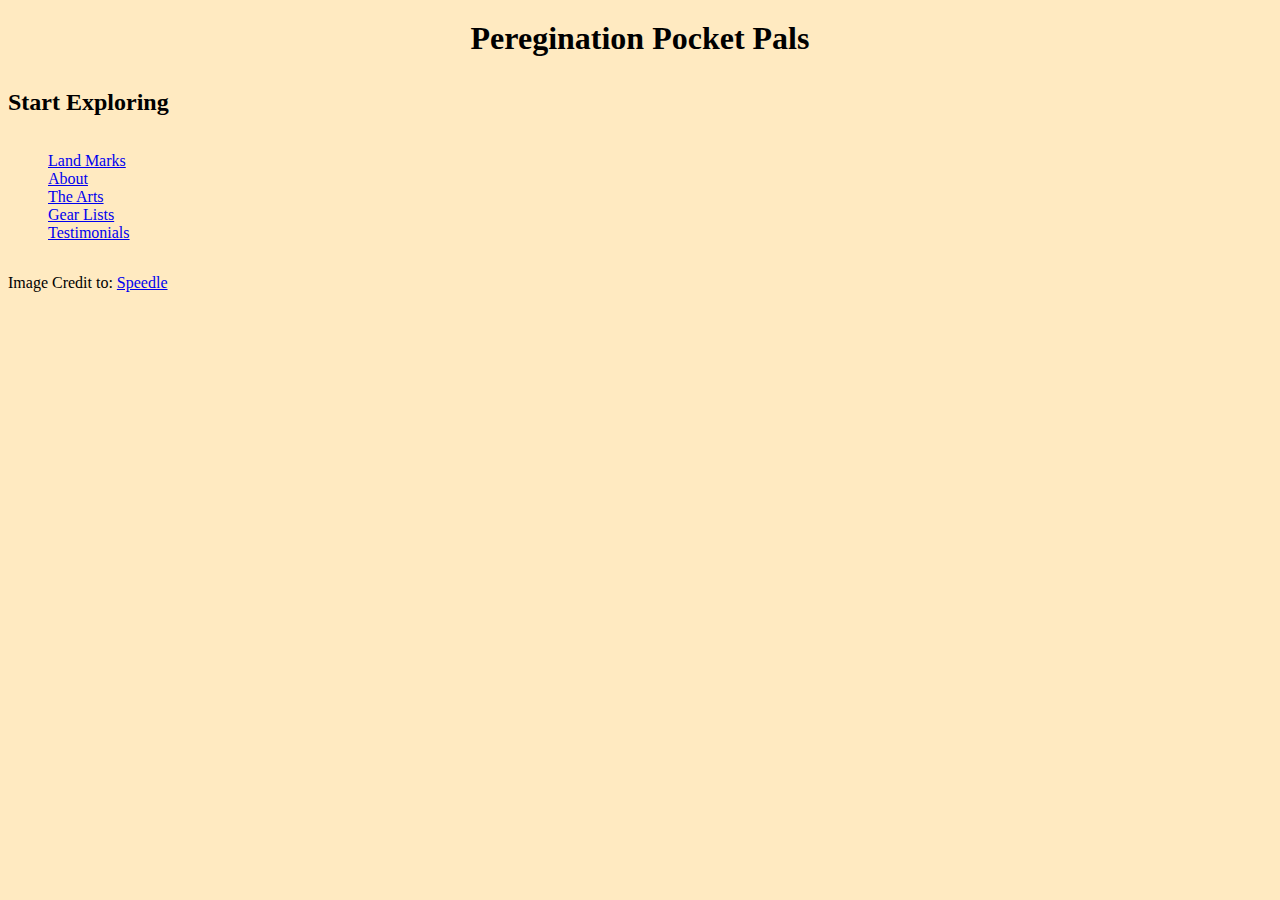
<file: index.html>
<html>
  <head>
    <title>Peregination Pocket Pals</title>
    <link rel="stylesheet" href="PPPindex.css" type="text/css">
  </head>
    <body>
      <header>
        <h1>Peregination Pocket Pals</h1>
      </header>
      <h2>Start Exploring</h2>
      <nav>
        <ul>
          <li><a href="artAndLandmarks.html">Land Marks</a>
          </li>
          <li><a href="about_us.html">About</a>
          </li>
          <li><a href="ele.html">The Arts</a>
          </li>
          <li><a href="https://www.expeditions.com/Global/pdf/Packing%20Lists/PackingList-Antarctica.pdf">Gear Lists</a>
          </li>
          <li><a href="https://en.wikipedia.org/wiki/Testimonial">Testimonials</a>
        </ul>
      </nav>
      <section>
        <p>Image Credit to: <a href="http://i.imgur.com/9VeitYP.jpg"> Speedle </a>
        </p>
      </section>
    </body>
</html>
</file>
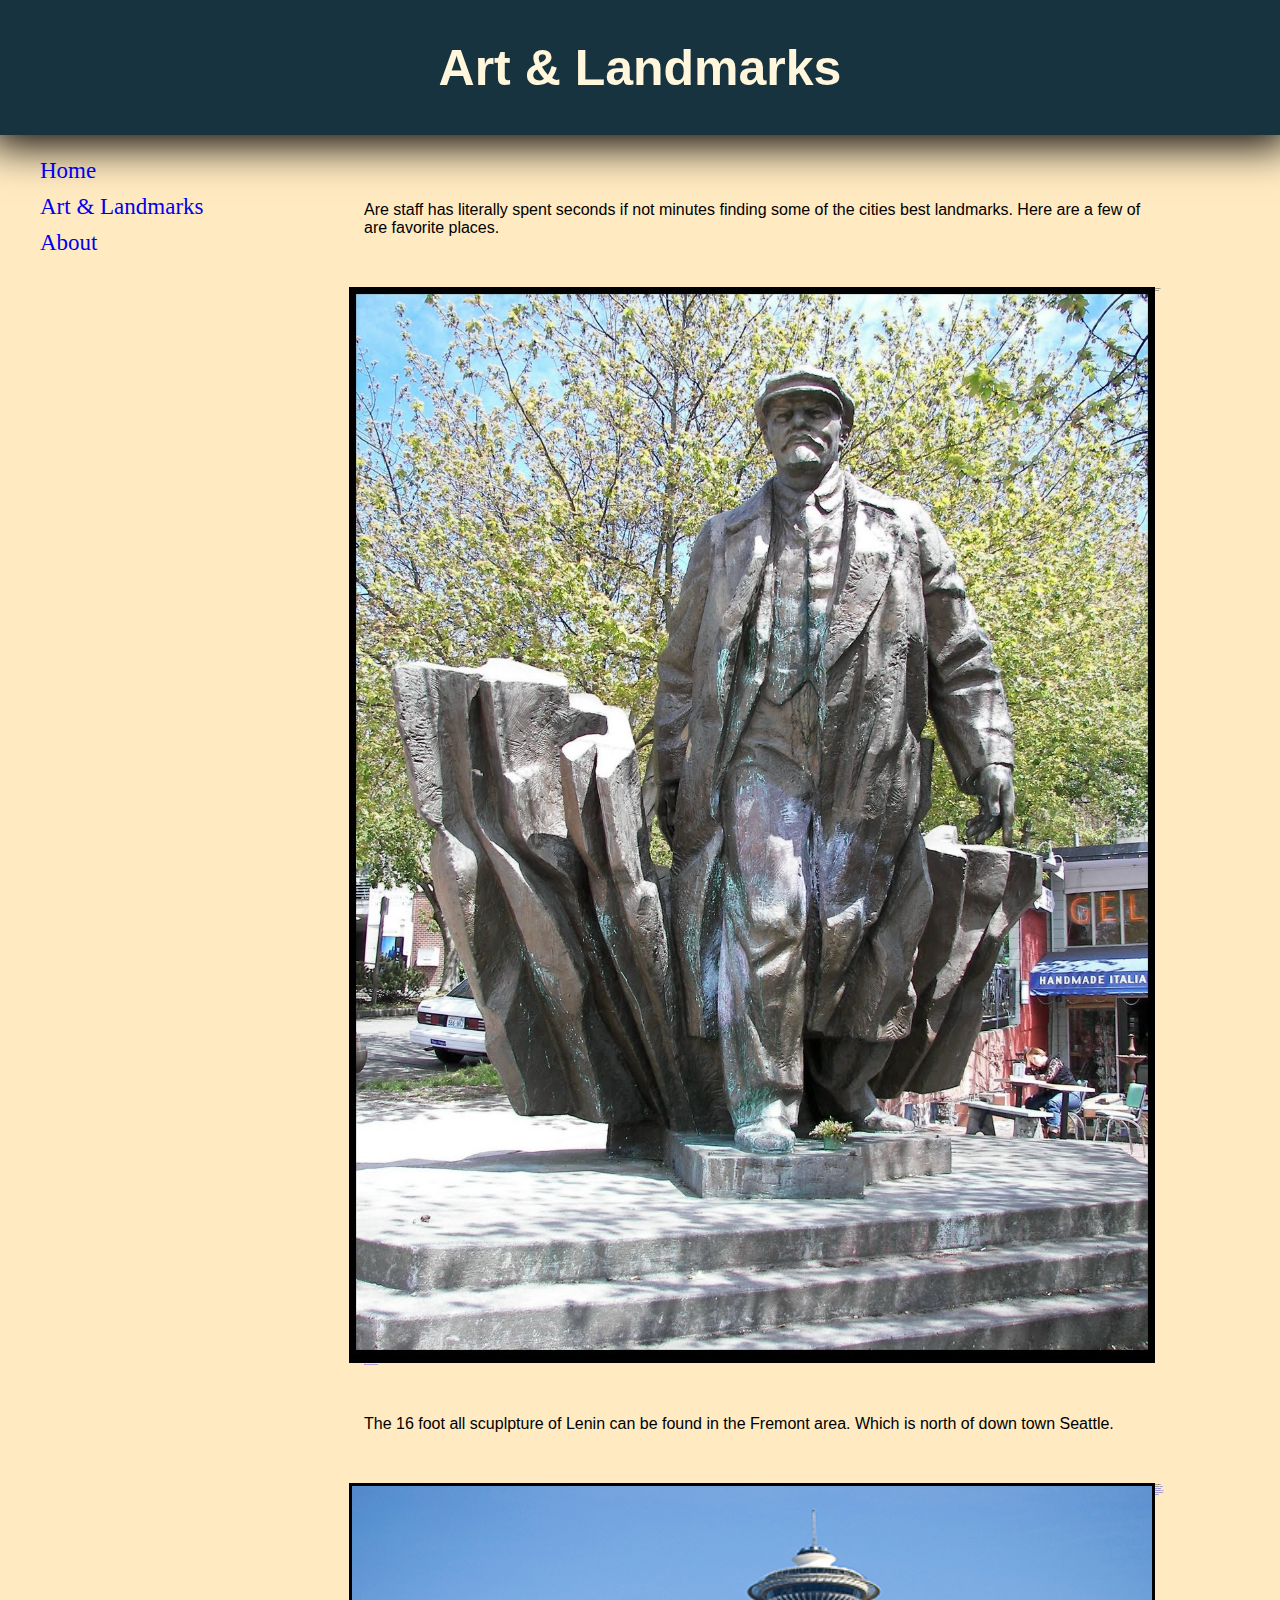
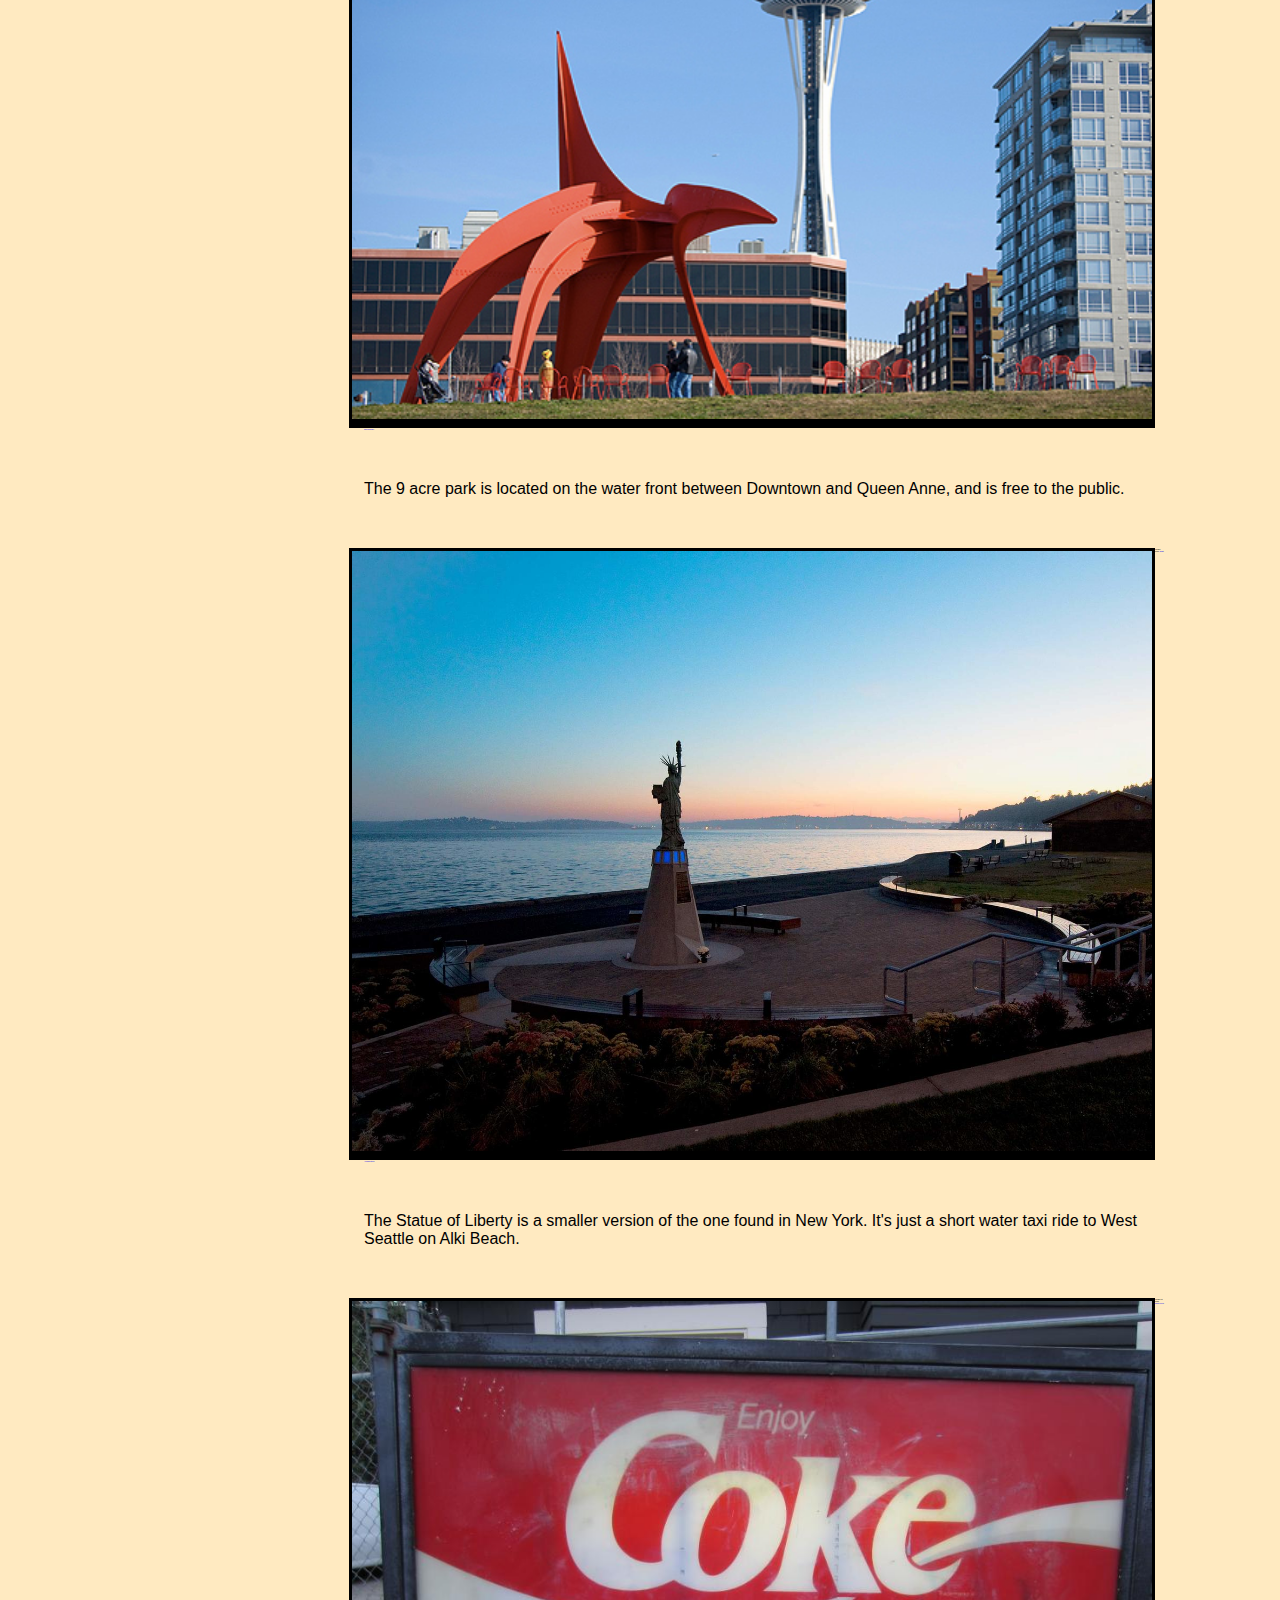
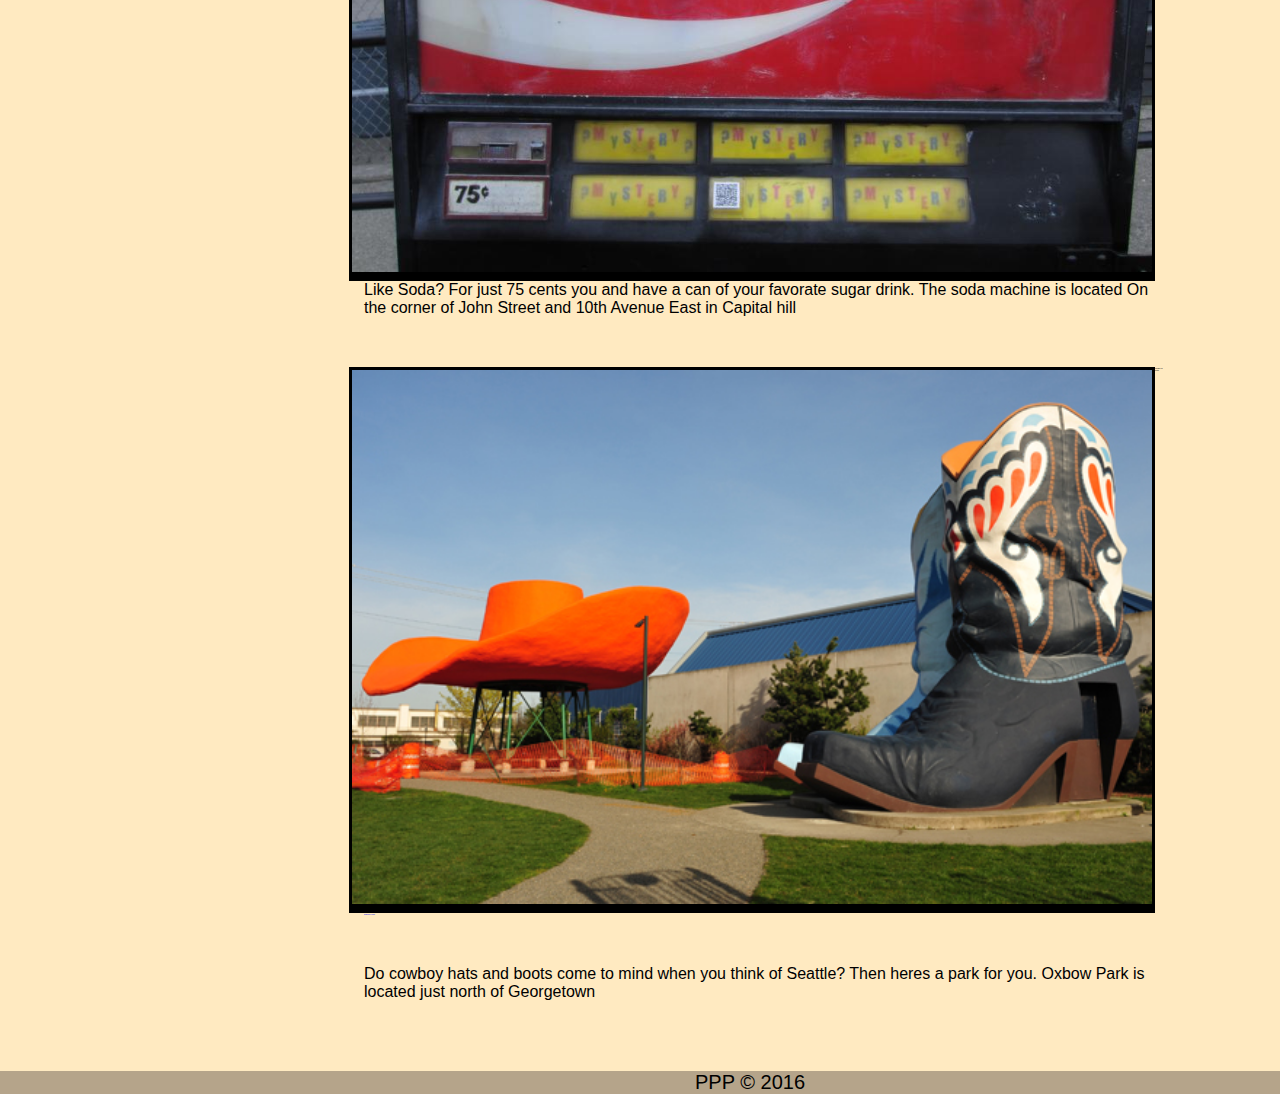
<file: artAndLandmarks.html>
<html>
  <head>
    <title>Art &amp; Landmarks</title>
    <link rel="stylesheet" href="artAndLandmarks.css" type="text/css">
  </head>

  <body>
    <header>
      <h1>Art &amp; Landmarks</h1>
    </header>
    <aside>
      <ul>
         <li>
           <a href="index.html">Home</a>
         </li>
         <li>
           <a href="artAndLandmarks.html">Art &amp; Landmarks</a>
         </li>
         <li>
           <a href="about_us.html">About</a>
         </li>
       </ul>
    </aside>
    <section>
      <article>
        <p>
          Are staff has literally spent seconds if not minutes finding some of the cities best landmarks. Here are a few of are favorite places.
        </p>
        <!--<ul>
          <li>Lenin Statue Fremont</li>
          <li>Olympic Sculpture Park</li>
          <li>Oxbow Park</li>
          <li>Mystery Soda Machine</li>
        </ul>-->
        <div>
          <img src="./images/lenin.jpg">
          <img>
          <p class="picInfo">
            Image from <a href="http://www.stylepinner.com/statue-of-lenin-seattle/c3RhdHVlLW9mLWxlbmluLXNlYXR0bGU/">stylepinner.com</a>
          </p>
          <p>
            The 16 foot all scuplpture of Lenin can be found in the Fremont area. Which is north of down town Seattle.
          </p>
        </div>
        <div>
          <img src="./images/sclupture-park4.jpg">
          <img>
          <p class="picInfo">
            Image from <a href="http://matriculate.theseattleschool.edu/2014/07/24/summer-fun/">The Seattle School of Theology and Psychology</a>
          </p>
          <p>
            The 9 acre park is located on the water front between Downtown and Queen Anne, and is free to the public.
          </p>
        </div>
        <div>
          <img src="./images/alkiStaute.jpg"><img>
          <p class="picInfo">Image from <a href="http://www.castarchitecture.com/public/alki-statue-of-liberty/">Cast Architecture</a></p>
          <p> The Statue of Liberty is a smaller version of the one found in New York. It's just a short water taxi ride to West Seattle on Alki Beach.</p>
        </div>

        <div>
       <img src="./images/Coke.jpg"><img>
       <p class="picInfo">Image is from <a href="http://www.slate.com/blogs/atlas_obscura/2015/04/13/seattle_s_mystery_soda_machine_provides_a_refreshing_conundrum.html"> Slate.com</a>
     </p>
     <p>Like Soda? For just 75 cents you and have a can of your favorate sugar drink. The soda machine is located On the corner of John Street and 10th Avenue East in Capital hill </p>
    </div>
    <div>
      <img src="./images/Hat-n-Boots.jpg"><img>
      <p class="picInfo">Image is from <a href="http://seattle.findwell.com/million-things-to-do-seattle/hat-n-boots/">findwell.com</a>
    </p>
    <p>Do cowboy hats and boots come to mind when you think of Seattle? Then heres a park for you. Oxbow Park is located just north of Georgetown</p>
  </div>

      </article>
    </section>

    <footer>
      <p class="footerFont">PPP &copy 2016</p>
    </footer>
  </body>
</html>
</file>
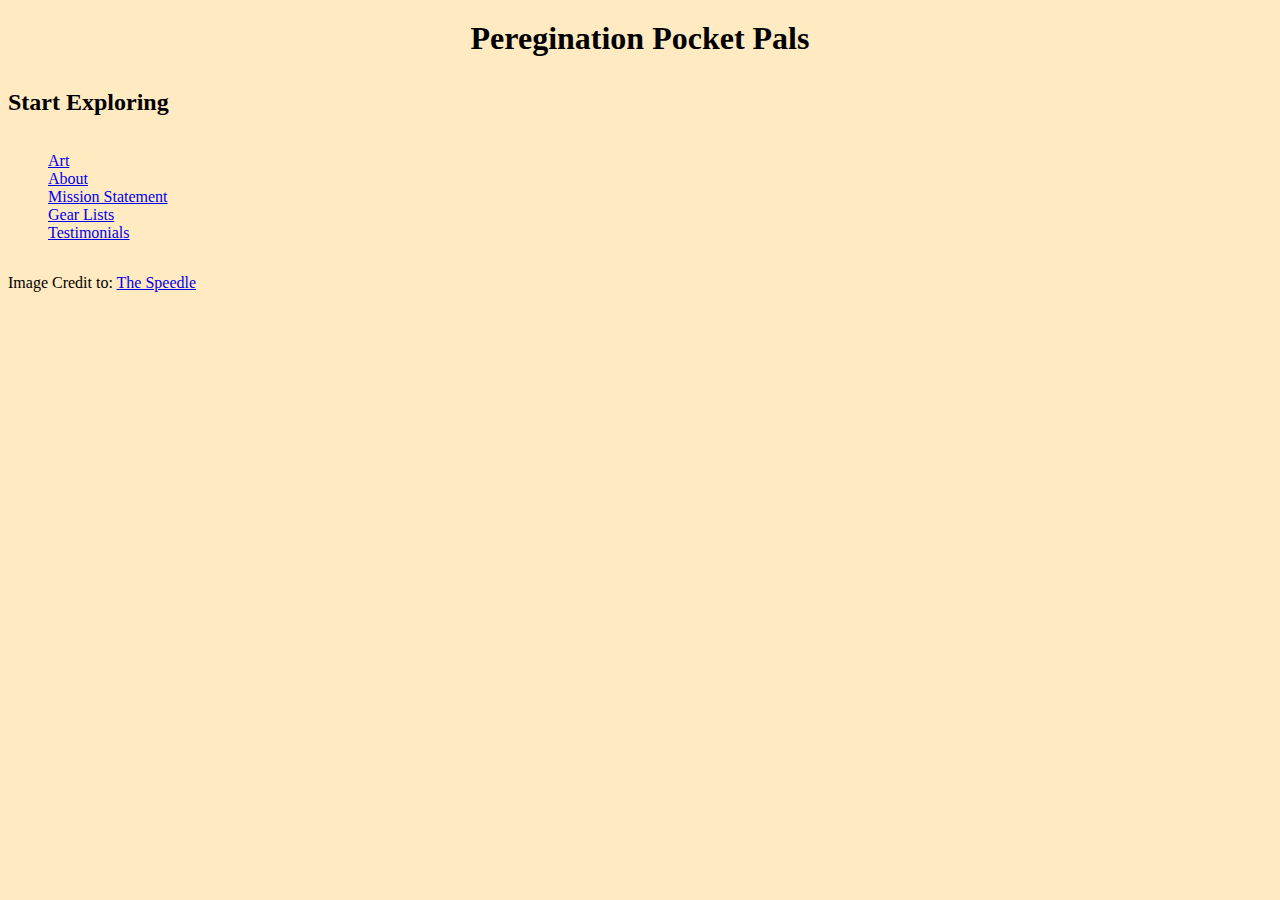
<file: PPPindex.html>
<html>
  <head>
    <title>Peregination Pocket Pals</title>
    <link rel="stylesheet" href="PPPindex.css" type="text/css">
  </head>
    <body>
      <header>
        <h1>Peregination Pocket Pals</h1>
      </header>
      <h2>Start Exploring</h2>
      <nav>
        <ul>
          <li><a href="file:///Users/matthewsamhammer/Documents/projects/PPP/projects/artAndLandmarks.html">Art</a>
          </li>
          <li><a href="about_us.html">About</a>
          </li>
          <li><a href="http://www.expediainc.com/about/mission-vision-values/">Mission Statement</a>
          </li>
          <li><a href="https://www.expeditions.com/Global/pdf/Packing%20Lists/PackingList-Antarctica.pdf">Gear Lists</a>
          </li>
          <li><a href="https://en.wikipedia.org/wiki/Testimonial">Testimonials</a>
        </ul>
      </nav>
      <section>
        <p>Image Credit to: <a href="http://i.imgur.com/9VeitYP.jpg"> The Speedle </a>
        </p>
      </section>
    </body>
</html>
</file>
<file: PPPindex.css>
/* Note to students: Some properties are given to you to fill out,
others you can modify as they stand, and if you have time,
there are definitely some properties you should add!*/

    html {
      height: 100%;
    }
    body {
      background-image: url('http://i.imgur.com/9VeitYP.jpg');
      background-repeat: no-repeat;
      background-attachment: fixed;
      background-position: center;
      background-color: #FFEAC1
  }


  header_container {
background:#eeeeee;
border:0px hidden;
height:100px;
position:fixed;
width:1000px;
top:0;
margin: auto;
display: block;
}
  header {
line-height:60px;
margin:0 auto;
display:block;
width:940px;
text-align:center;
}

    nav {
        line-height:;
        display: inline-block;
        width: 20%;
        padding: auto;
        color: #f2f2f2;
        /*vertical-align: middle;*/
    }

    nav ul {
        list-style-type: none;
    }
    a {
        color: ;
    }
    section {
        float: inherit;
        width: 516px;
        display;
        text-align: left;
    }
    aside {
      width: 125px;
      display: inline-block;
      vertical-align: top;
      background-color:;
      font-size: ;
    }
    aside ul {
        list-style-type: none;
    }
    footer {
        width: auto;
        background-color:;
        text-align:;
        padding:auto;
        display: block;
    }
</file>
<file: artAndLandmarks.css>
/* Note to students: Some properties are given to you to fill out,
others you can modify as they stand, and if you have time,
there are definitely some properties you should add!*/

    html {
      height: 100%;
    }
    body {
       height: 100%;
       margin: auto;
       padding: auto;
       background-color: #FFEAC1;
    }
    div{
      width: auto;
    }
 img {width: 800px;
      border: 3px solid #000;
      float: left;

 }
    header {
        background-color:#183340;
        padding:5px;
        font-size: 25px;
        display: block;
        text-align: center;
        box-shadow: 0px 0px 40px 10px #000;
    }
    nav {
        line-height:15px;

        width:125px;
        display: inline-block;
        vertical-align: top;
    }
    nav ul {
        list-style-type: none;
    }
    a {
        color: ;
    }
    .picInfo {
    font-size:2px;
    text-align: left;
     }
    section {
        width: 516px;
        display: inline-block;
        margin-top: 50px;
    }
    aside {
      width: 225px;
      display: inline-block;
      vertical-align: top;
      background-color:;
      font-size: 23px;
      margin-right: 120px;

    }
    aside ul {
        list-style-type: none;

    }
    li{
        padding-bottom: 10px;
    }
    footer {
        width: auto;
        background-color:#B5A48A;
        text-align:center;
        display: block;
        font-size: 27px;
    }
    .footerFont{
      font-size: 20px;
      text-align: center;
      font-family: Arial, Helvetica, sans-serif;
      margin-left: 350px;
    }
    h1{
      text-align: center;
      font-family: Arial, Helvetica, sans-serif;
      color: #FFF6DC;
    }
    p{
      text-align: left;
      font-family: Arial, Helvetica, sans-serif;
      width: 800px;
      margin-left: 15px;
      margin-bottom: 50px; 
    }
    a:link {
    text-decoration: none;
}

a:visited {
    text-decoration: none;
}

a:hover {
    text-decoration: none;
}

a:active {
    text-decoration: none;
}
</file>
